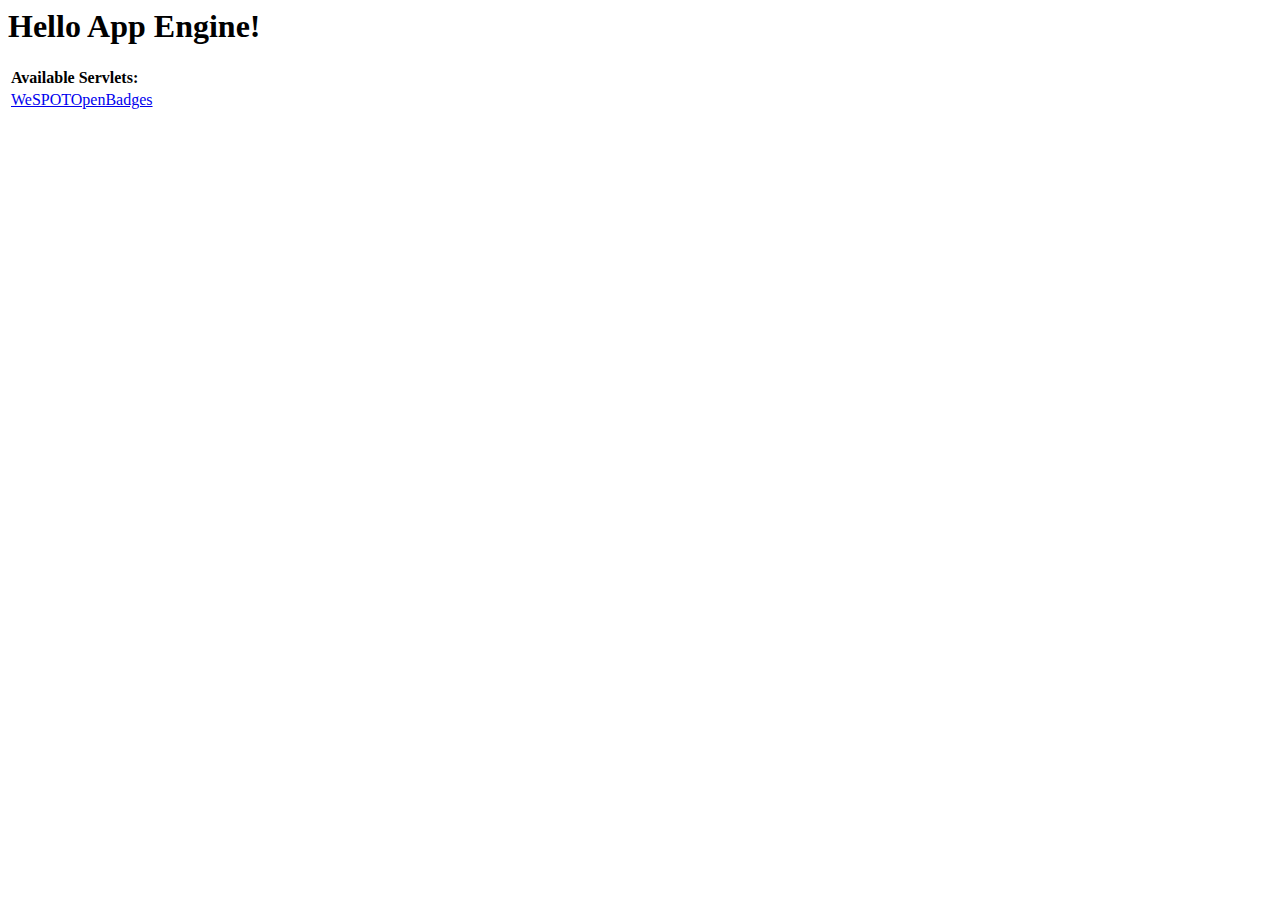
<file: weSPOTOpenBadgesv2/war/index.html>
<!DOCTYPE HTML PUBLIC "-//W3C//DTD HTML 4.01 Transitional//EN">
<!-- The HTML 4.01 Transitional DOCTYPE declaration-->
<!-- above set at the top of the file will set     -->
<!-- the browser's rendering engine into           -->
<!-- "Quirks Mode". Replacing this declaration     -->
<!-- with a "Standards Mode" doctype is supported, -->
<!-- but may lead to some differences in layout.   -->

<html>
  <head>
    <meta http-equiv="content-type" content="text/html; charset=UTF-8">
    <title>Hello App Engine</title>
  </head>

  <body>
    <h1>Hello App Engine!</h1>
	
    <table>
      <tr>
        <td colspan="2" style="font-weight:bold;">Available Servlets:</td>        
      </tr>
      <tr>
        <td><a href="wespotopenbadges">WeSPOTOpenBadges</a></td>
      </tr>
    </table>
  </body>
</html>
</file>
